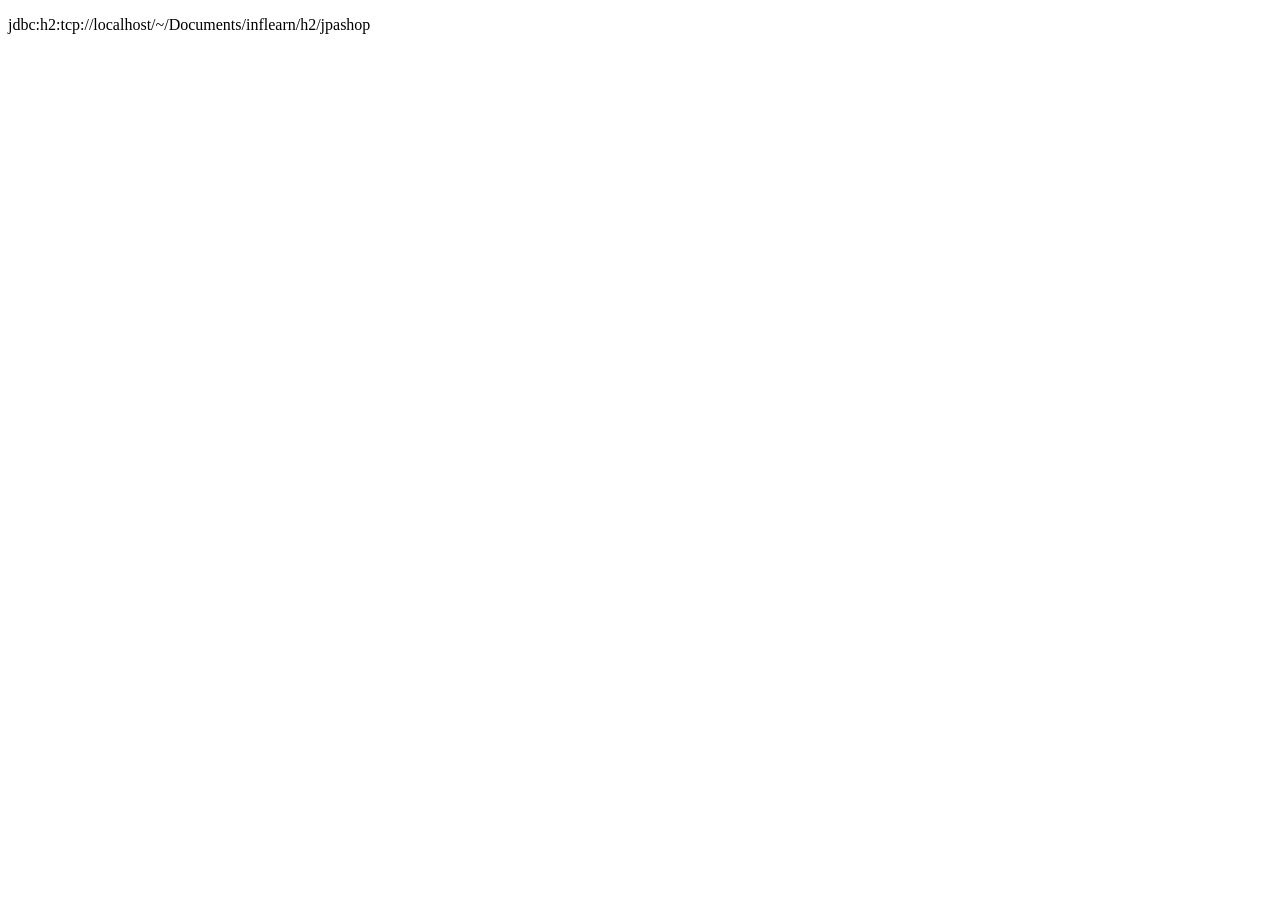
<file: jpashop/src/main/resources/templates/hello.html>
<!DOCTYPE HTML>
<html xmlns:th="http://www.thymeleaf.org">
<head>
    <title>Hello</title>
    <meta http-equiv="Content-Type" content="text/html; charset=UTF-8" />
</head>
<body>
<p th:text="'안녕하세요. ' + ${data}" >jdbc:h2:tcp://localhost/~/Documents/inflearn/h2/jpashop</p>
</body>
</html>
</file>
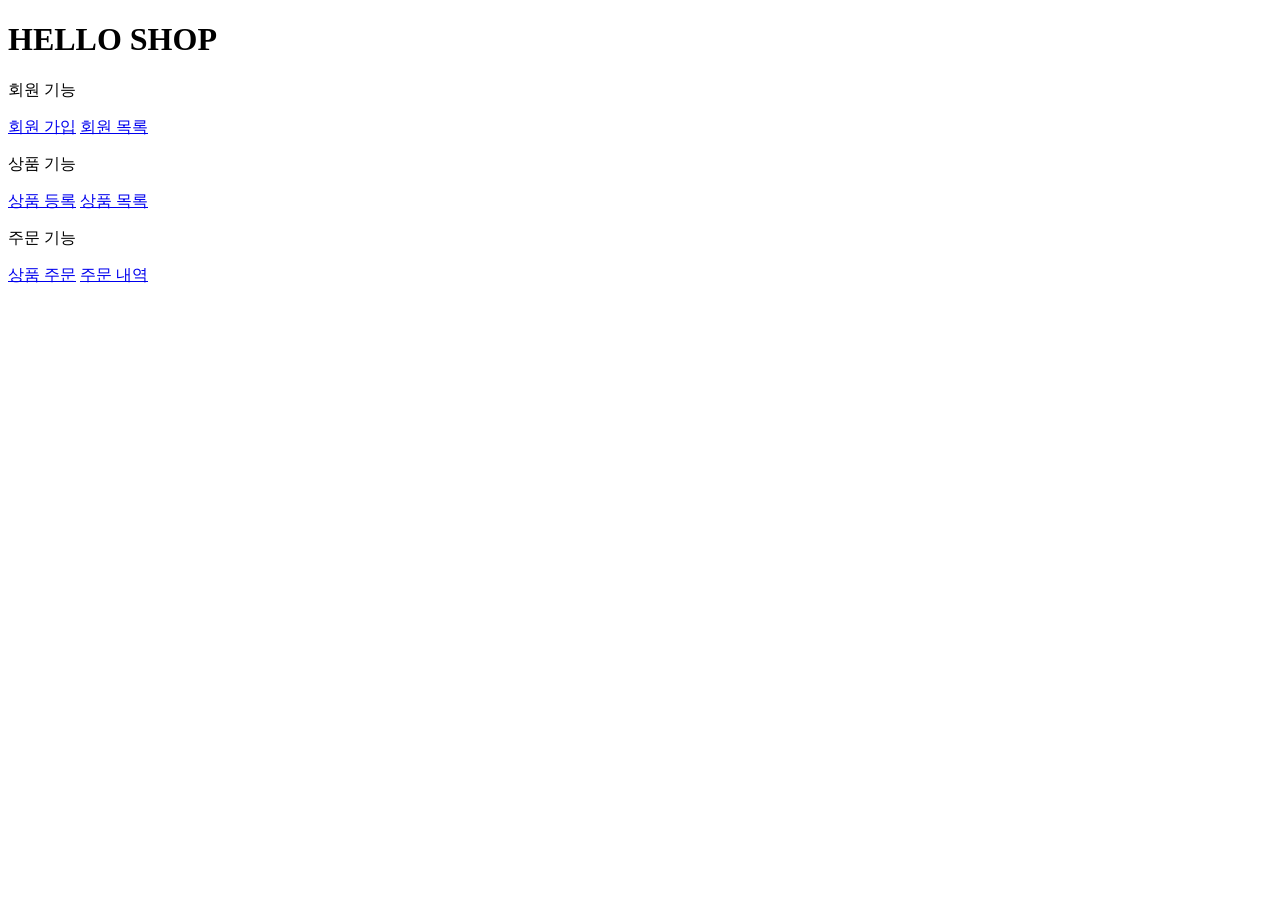
<file: jpashop/src/main/resources/templates/home.html>
<!DOCTYPE HTML>
<html xmlns:th="http://www.thymeleaf.org">
<head th:replace="~{fragments/header :: header}">
    <title>Hello</title>
    <meta http-equiv="Content-Type" content="text/html; charset=UTF-8" />
</head>

<body>

    <div class="container">

        <div th:replace="~{fragments/bodyHeader :: bodyHeader}" />

        <div class="jumbotron">

            <h1>HELLO SHOP</h1>
            <p class="lead">회원 기능</p>
            <p>
                <a class="btn btn-lg btn-secondary" href="/members/new">회원 가입</a>
                <a class="btn btn-lg btn-secondary" href="/members">회원 목록</a>
            </p>
            <p class="lead">상품 기능</p>
            <p>
                <a class="btn btn-lg btn-dark" href="/items/new">상품 등록</a>
                <a class="btn btn-lg btn-dark" href="/items">상품 목록</a>
            </p>
            <p class="lead">주문 기능</p>
            <p>
                <a class="btn btn-lg btn-info" href="/order">상품 주문</a>
                <a class="btn btn-lg btn-info" href="/orders">주문 내역</a>
            </p>

        </div>

        <div th:replace="~{fragments/footer :: footer}" />

    </div> <!-- /container -->

</body>

</html>
</file>
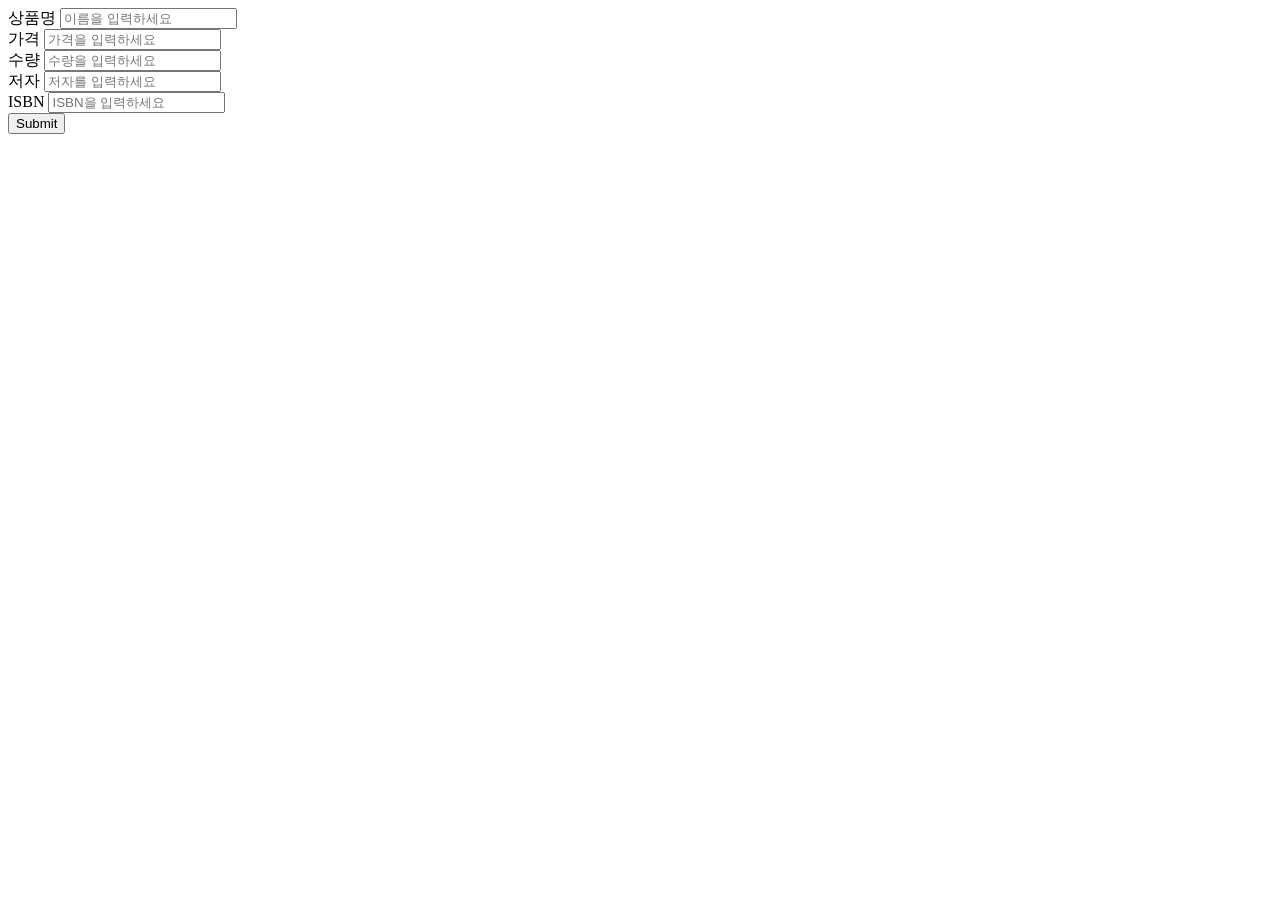
<file: jpashop/src/main/resources/templates/items/createItemForm.html>
<!DOCTYPE HTML>
<html xmlns:th="http://www.thymeleaf.org">
<head th:replace="~{fragments/header :: header}" />
<body>

<div class="container">

    <div th:replace="~{fragments/bodyHeader :: bodyHeader}"/>

    <form th:action="@{/items/new}" th:object="${form}" method="post">

        <div class="form-group">
            <label th:for="name">상품명</label>
            <input type="text" th:field="*{name}" class="form-control" placeholder="이름을 입력하세요">
        </div>
        <div class="form-group">
            <label th:for="price">가격</label>
            <input type="number" th:field="*{price}" class="form-control" placeholder="가격을 입력하세요">
        </div>
        <div class="form-group">
            <label th:for="stockQuantity">수량</label>
            <input type="number" th:field="*{stockQuantity}" class="form-control" placeholder="수량을 입력하세요">
        </div>
        <div class="form-group">
            <label th:for="author">저자</label>
            <input type="text" th:field="*{author}" class="form-control" placeholder="저자를 입력하세요">
        </div>
        <div class="form-group">
            <label th:for="isbn">ISBN</label>
            <input type="text" th:field="*{isbn}" class="form-control" placeholder="ISBN을 입력하세요">
        </div>
        <button type="submit" class="btn btn-primary">Submit</button>

    </form>

    <br/>

    <div th:replace="~{fragments/footer :: footer}" />

</div> <!-- /container -->

</body>
</html>
</file>
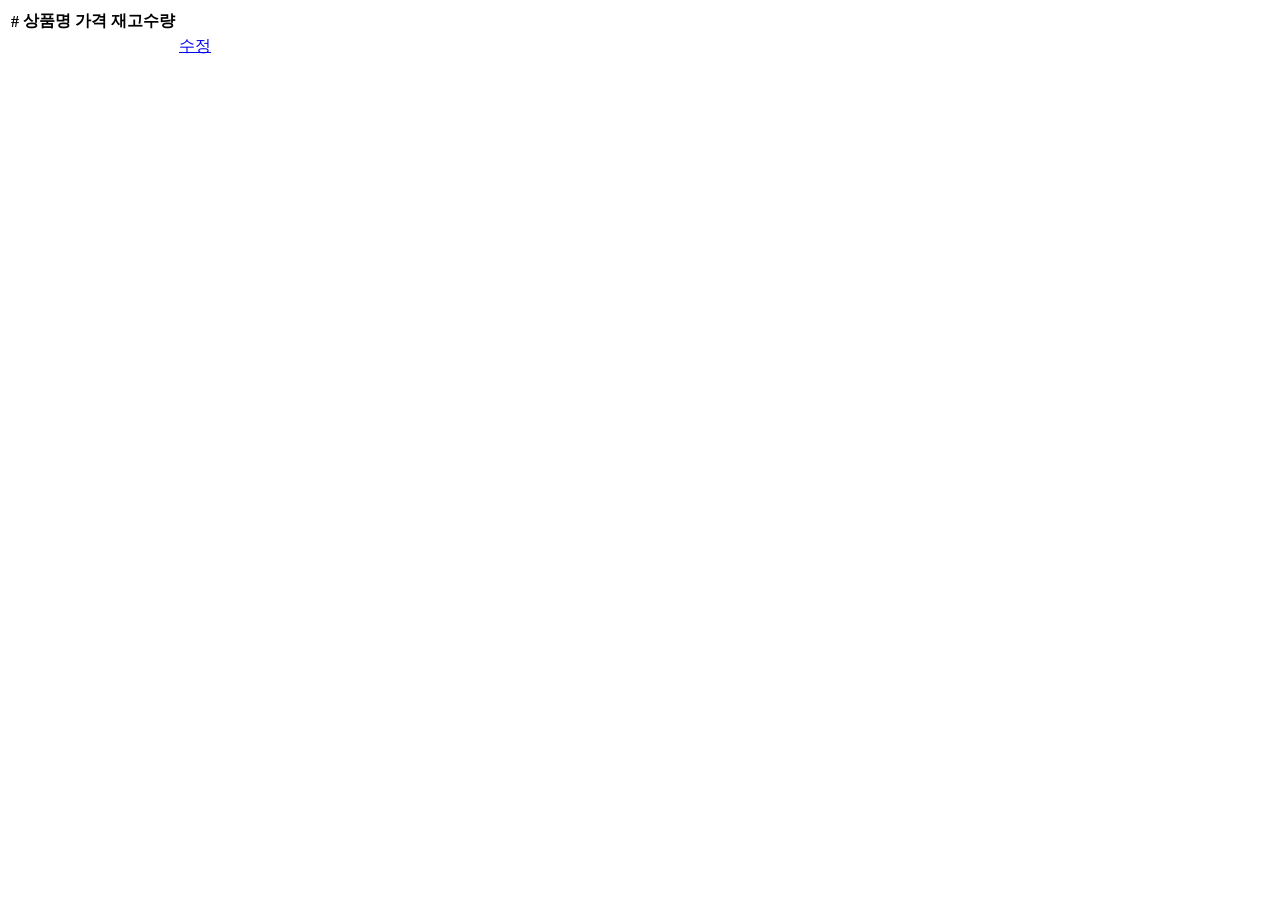
<file: jpashop/src/main/resources/templates/items/itemList.html>
<!DOCTYPE HTML>
<html xmlns:th="http://www.thymeleaf.org">
<head th:replace="~{fragments/header :: header}" />
<body>
<div class="container">
    <div th:replace="~{fragments/bodyHeader :: bodyHeader}"/>
    <div>
        <table class="table table-striped">
            <thead> <tr>
                <th>#</th> <th>상품명</th> <th>가격</th> <th>재고수량</th> <th></th>
            </tr>
            </thead>
            <tbody>
            <tr th:each="item : ${items}">
                <td th:text="${item.id}"></td>
                <td th:text="${item.name}"></td>
                <td th:text="${item.price}"></td>
                <td th:text="${item.stockQuantity}"></td>
                <td>
                    <a href="#" th:href="@{/items/{id}/edit (id=${item.id})}" class="btn btn-primary" role="button">수정</a>
                </td> </tr>
            </tbody>
        </table>
    </div>
    <div th:replace="~{fragments/footer :: footer}"/>
</div> <!-- /container -->
</body>
</html>
</file>
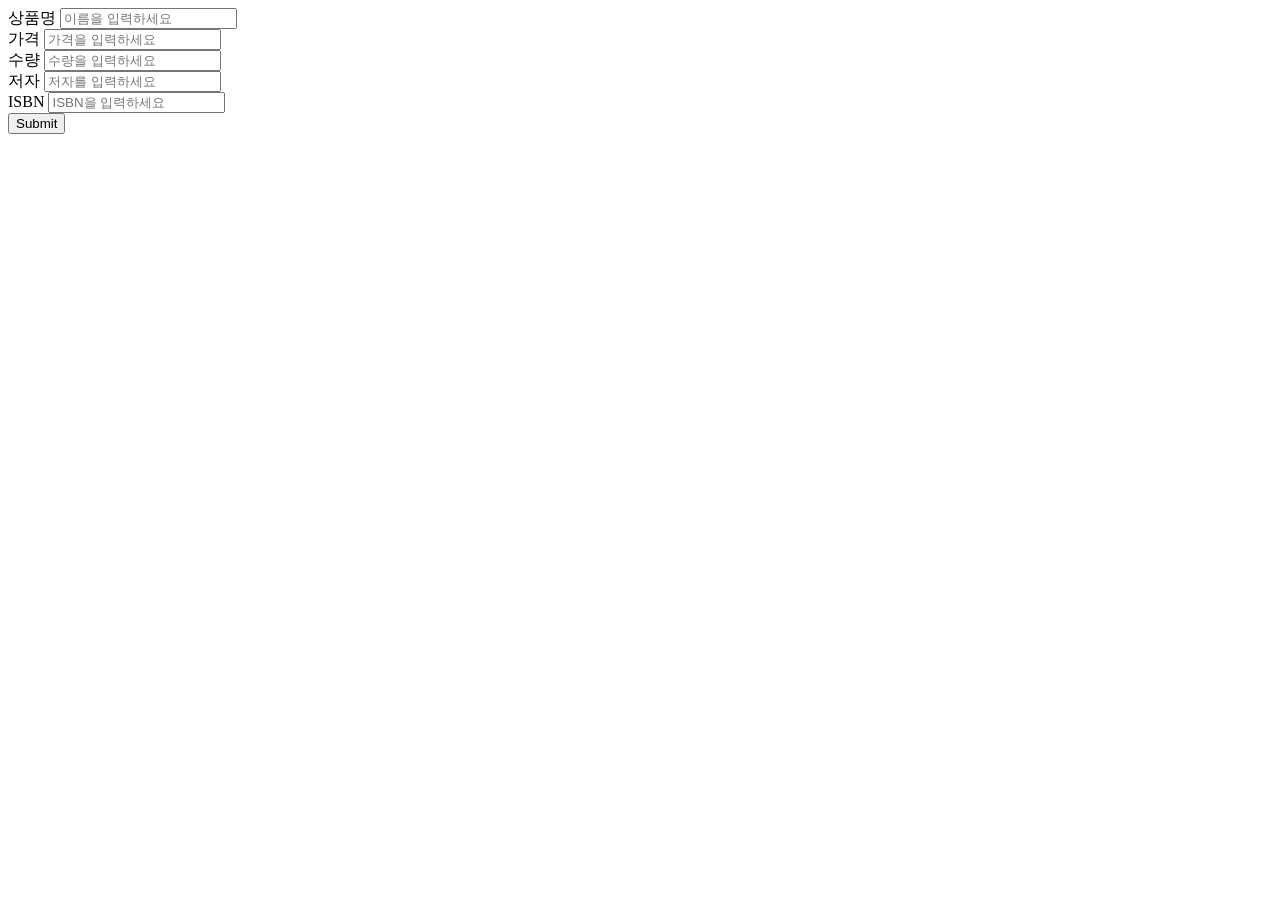
<file: jpashop/src/main/resources/templates/items/updateItemForm.html>
<!DOCTYPE HTML>
<html xmlns:th="http://www.thymeleaf.org">
<head th:replace="~{fragments/header :: header}" />
<body>
<div class="container">
    <div th:replace="~{fragments/bodyHeader :: bodyHeader}"/>
    <form th:object="${form}" method="post">
        <!-- id -->
        <input type="hidden" th:field="*{id}" />
        <div class="form-group">
            <label th:for="name">상품명</label>
            <input type="text" th:field="*{name}" class="form-control"
                   placeholder="이름을 입력하세요" /> </div>
        <div class="form-group">
            <label th:for="price">가격</label>
            <input type="number" th:field="*{price}" class="form-control" placeholder="가격을 입력하세요" />
        </div>
        <div class="form-group">
            <label th:for="stockQuantity">수량</label>
            <input type="number" th:field="*{stockQuantity}" class="form-control" placeholder="수량을 입력하세요" /> </div>
        <div class="form-group">
            <label th:for="author">저자</label>
            <input type="text" th:field="*{author}" class="form-control" placeholder="저자를 입력하세요" />
        </div>
        <div class="form-group">
            <label th:for="isbn">ISBN</label>
            <input type="text" th:field="*{isbn}" class="form-control" placeholder="ISBN을 입력하세요" />
        </div>
        <button type="submit" class="btn btn-primary">Submit</button>
    </form>
    <div th:replace="~{fragments/footer :: footer}" />
</div> <!-- /container -->
</body>
</html>
</file>
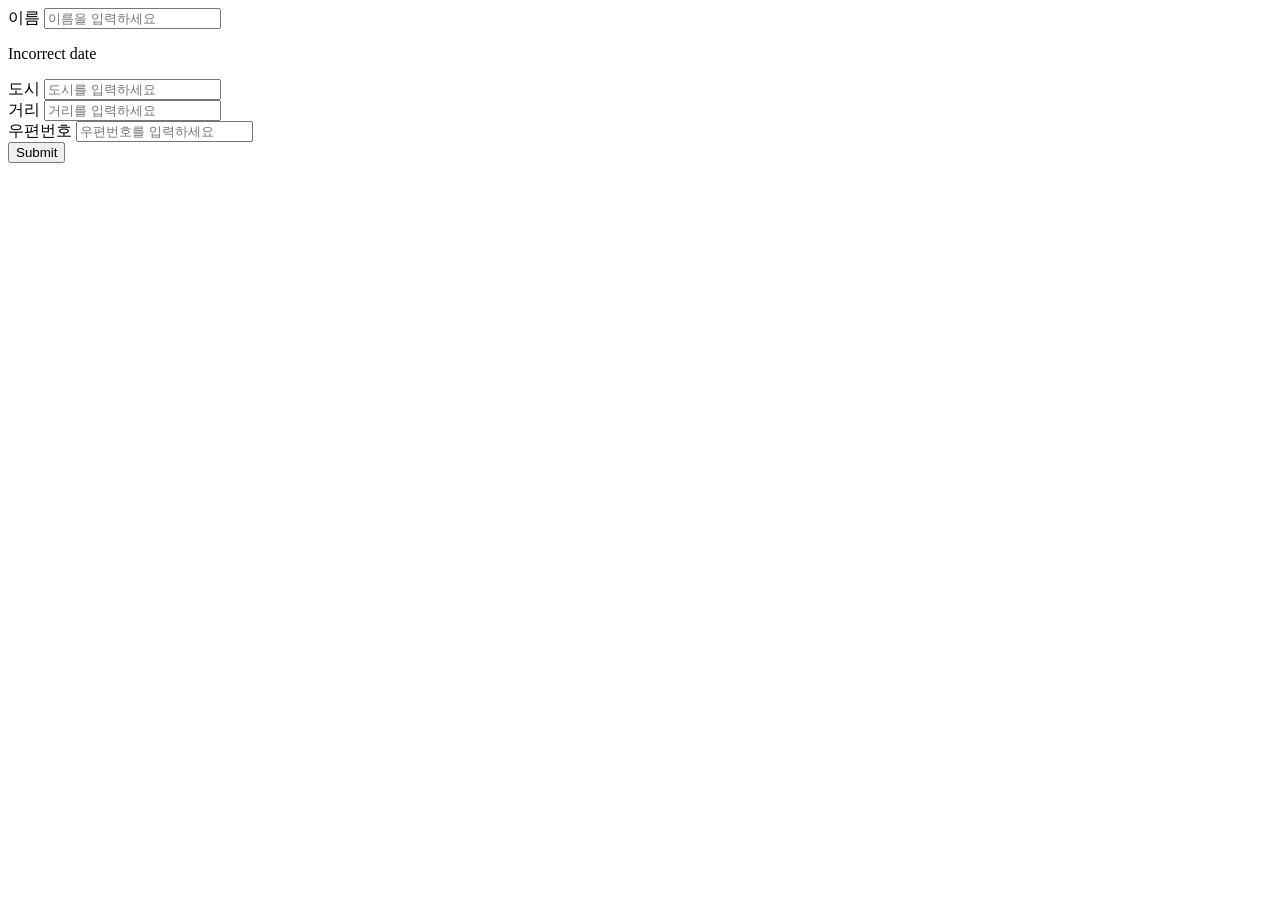
<file: jpashop/src/main/resources/templates/members/createMemberForm.html>
<!DOCTYPE HTML>
<html lang="ko" xmlns:th="http://www.thymeleaf.org" />
<head th:replace=" ~{fragments/header :: header}" />
<style>
    .fieldError {
        border-color: #bd2130;
    } </style>
<body>
<div class="container">
    <div th:replace="~{fragments/bodyHeader :: bodyHeader}"/>
    <form role="form" action="/members/new" th:object="${memberForm}" method="post">
        <div class="form-group">
            <label th:for="name">이름</label>
            <input type="text" th:field="*{name}" class="form-control" placeholder="이름을 입력하세요"
                   th:class="${#fields.hasErrors('name')}? 'form-control fieldError' : 'form-control'">
            <p th:if="${#fields.hasErrors('name')}" th:errors="*{name}">Incorrect date</p>
        </div>
        <div class="form-group">
            <label th:for="city">도시</label>
            <input type="text" th:field="*{city}" class="form-control" placeholder="도시를 입력하세요"> </div>
        <div class="form-group">
            <label th:for="street">거리</label>
            <input type="text" th:field="*{street}" class="form-control" placeholder="거리를 입력하세요">
        </div>
        <div class="form-group">
            <label th:for="zipcode">우편번호</label>
            <input type="text" th:field="*{zipcode}" class="form-control"
                   placeholder="우편번호를 입력하세요"> </div>
        <button type="submit" class="btn btn-primary">Submit</button>
    </form>
    <br/>
    <div th:replace=" ~{fragments/footer :: footer}" />
</div> <!-- /container -->
</body>
</html>
</file>
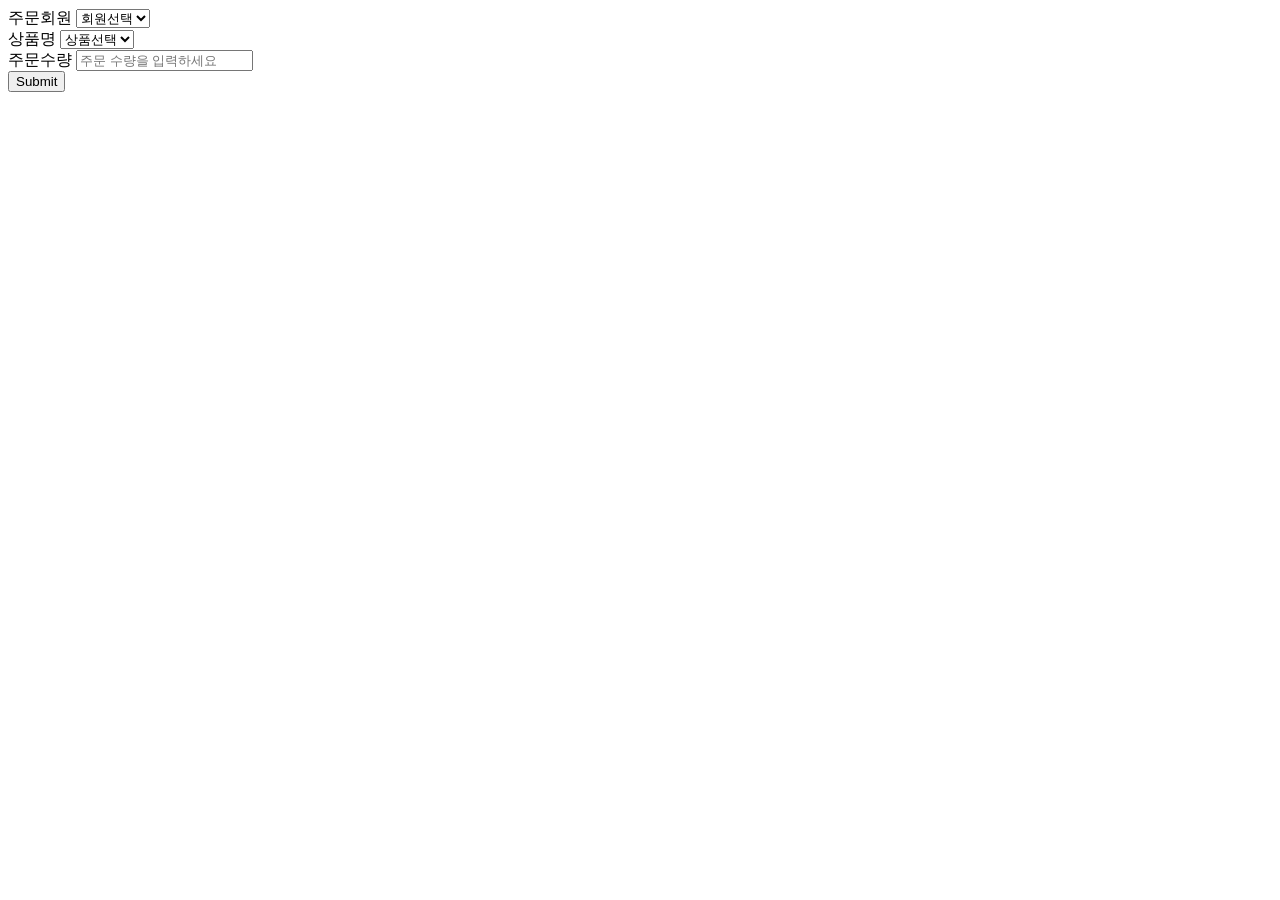
<file: jpashop/src/main/resources/templates/order/orderForm.html>
<!DOCTYPE HTML>
<html xmlns:th="http://www.thymeleaf.org">
<head th:replace="~{fragments/header :: header}" />
<body>
<div class="container">
    <div th:replace="~{fragments/bodyHeader :: bodyHeader}"/>
    <form role="form" action="/order" method="post">
        <div class="form-group">
            <label for="member">주문회원</label>
            <select name="memberId" id="member" class="form-control">
                <option value="">회원선택</option>
                <option th:each="member : ${members}"
                        th:value="${member.id}"
                        th:text="${member.name}" />
            </select>
        </div>
        <div class="form-group">
            <label for="item">상품명</label>
            <select name="itemId" id="item" class="form-control">
                <option value="">상품선택</option>
                <option th:each="item : ${items}"
                        th:value="${item.id}"
                        th:text="${item.name}" />
            </select>
        </div>
        <div class="form-group">
            <label for="count">주문수량</label>
            <input type="number" name="count" class="form-control" id="count" placeholder="주문 수량을 입력하세요">
        </div>
        <button type="submit" class="btn btn-primary">Submit</button>
    </form>
    <br/>
    <div th:replace="~{fragments/footer :: footer}" />
</div> <!-- /container -->
</body>
</html>
</file>
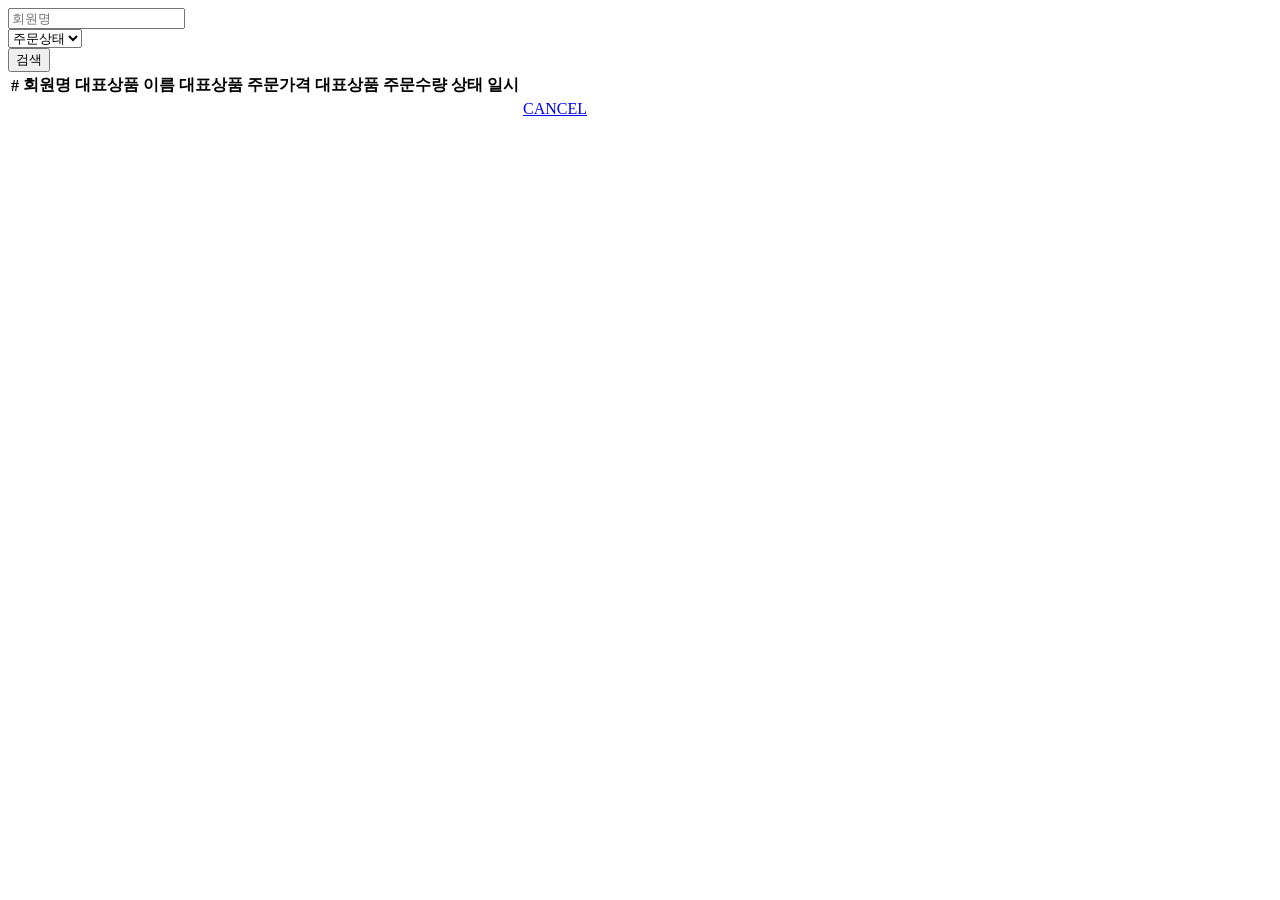
<file: jpashop/src/main/resources/templates/order/orderList.html>
<!DOCTYPE HTML>
<html xmlns:th="http://www.thymeleaf.org">
<head th:replace="~{fragments/header :: header}"/>
<body>
<div class="container">
    <div th:replace="~{fragments/bodyHeader :: bodyHeader}"/>
    <div> <div>
        <form th:object="${orderSearch}" class="form-inline">
            <div class="form-group mb-2">
                <input type="text" th:field="*{memberName}" class="form- control" placeholder="회원명"/>
            </div>
            <div class="form-group mx-sm-1 mb-2">
                <select th:field="*{orderStatus}" class="form-control">
                    <option value="">주문상태</option>
                    <option th:each="status : ${T(jpabook.jpashop.domain.OrderStatus).values()}"
                            th:value="${status}"
                            th:text="${status}">option
                    </option>
                </select>
            </div>
            <button type="submit" class="btn btn-primary mb-2">검색</button> </form>
    </div>
        <table class="table table-striped">
            <thead>
            <tr>
                <th>#</th>
                <th>회원명</th>
                <th>대표상품 이름</th>
                <th>대표상품 주문가격</th>
                <th>대표상품 주문수량</th>
                <th>상태</th>
                <th>일시</th>
                <th></th>
            </tr>
            </thead>
            <tbody>
            <tr th:each="item : ${orders}">
                <td th:text="${item.id}"></td>
                <td th:text="${item.member.name}"></td>
                <td th:text="${item.orderItems[0].item.name}"></td>
                <td th:text="${item.orderItems[0].orderPrice}"></td>
                <td th:text="${item.orderItems[0].count}"></td>
                <td th:text="${item.status}"></td>
                <td th:text="${item.orderDate}"></td>
                <td>
                    <a th:if="${item.status.name() == 'ORDER'}" href="#" th:href="'javascript:cancel('+${item.id}+')'" class="btn btn-danger">CANCEL</a>
                </td>
            </tr>
            </tbody>
        </table>
    </div>
    <div th:replace="~{fragments/footer :: footer}"/>
</div> <!-- /container -->
</body>
<script>
    function cancel(id) {
        var form = document.createElement("form");
        form.setAttribute("method", "post");
        form.setAttribute("action", "/orders/" + id + "/cancel");
        document.body.appendChild(form);
        form.submit();
    } </script>
</html>
</file>
